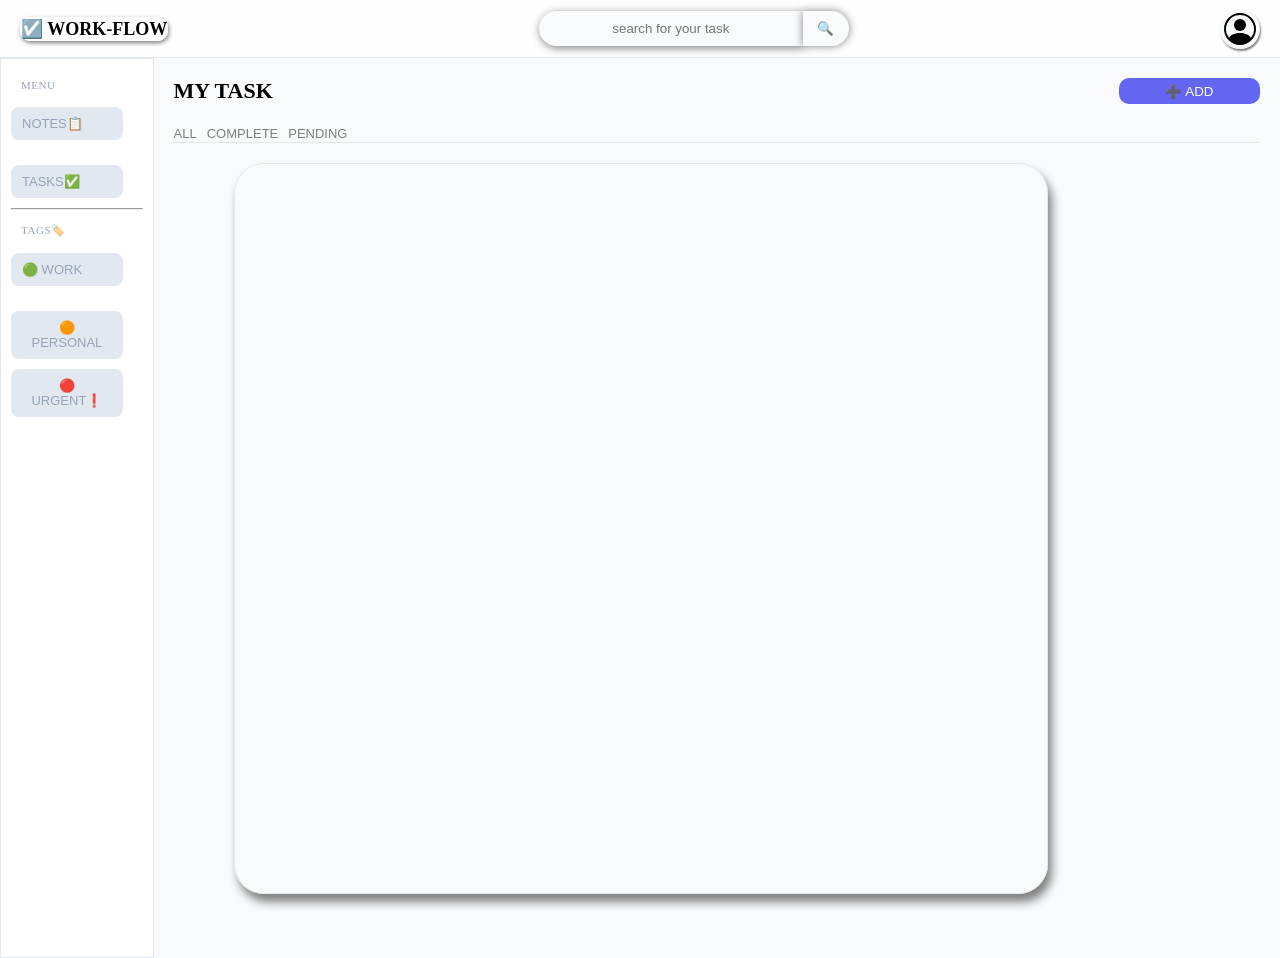
<file: index.html>
<!DOCTYPE html>
<html lang="en">
<head>
    <meta charset="UTF-8">
    <meta name="viewport" content="width=device-width, initial-scale=1.0">
    <title>Document</title>
    <link rel="stylesheet" href="todo.css">
    
</head>
<body>
    
<header>

    <div id="logo"> ☑️ <span>WORK-FLOW</span></div>
        <div id="search_bar">
            <input type="text" id="search" placeholder="search for your task">
            <button>🔍</button>
        </div>
        <div id="profile"><span><svg xmlns="http://www.w3.org/2000/svg" width="16" height="16" fill="currentColor" class="bi bi-person-circle" viewBox="0 0 16 16">
  <path d="M11 6a3 3 0 1 1-6 0 3 3 0 0 1 6 0"/>
  <path fill-rule="evenodd" d="M0 8a8 8 0 1 1 16 0A8 8 0 0 1 0 8m8-7a7 7 0 0 0-5.468 11.37C3.242 11.226 4.805 10 8 10s4.757 1.225 5.468 2.37A7 7 0 0 0 8 1"/>
</svg></span></div>

</header>

<main>

        <section id="slide_bar">
    
                    <div class="bar_box">

            <span class="menu">MENU</span>
            <div class="nav-box" id="notes-ch"><button>NOTES📋</button></div>
            <div class="nav-box" id="task-ch"><button>TASKS✅</button></div>

            <hr>

            <span class="menu">TAGS🏷️</span>
            <div class="nav-box"><button>🟢 WORK</button></div>
            <div class="nav-box"><button>🟠 PERSONAL</button></div>
            <div class="nav-box"><button>🔴 URGENT❗</button></div>

            </div>

        </section>

        <section id="main_container">

                

            <div id="task_bar-add">
                    <span>MY TASK</span>
                    <button id="add_task">➕ ADD</button>
            </div>

          

                            <DIV id="all_tab">

                    <div class="tab" ><button value ="all">ALL</button></div>
                    <div class="tab" ><button value="complete">COMPLETE</button></div>
                    <div class="tab" ><button value="pending">PENDING</button></div>

                    </DIV>
                   
           


            <div id="task_container">

            </div>

        </section>

        <section id="notes_main_container">

                <div id="notes-head">

                    <span id="titel">MY  NOTES</span>
                <button id="add-note">➕ Note</button>

                </div>

                <div id="notes-container">


                      <div class="note-items">
                        <span id="note-titel">note 1 </span>
                            <span class="note-content">helllo everyone i am vinit mishra <br>
                            this is test note</span>
                            <div id="notes-logs">
                                
                                <span class="note-date">created on: </span>
                                <button class="delete-note">🗑️</button>
                                   <span class="tags"></span>
                            </div>
                </div>

                  <div class="note-items">
                        <span id="note-titel">note 1 </span>
                            <span class="note-content">helllo everyone i am vinit mishra <br>
                            this is test note</span>
                            <div id="notes-logs">
                                
                                <span class="note-date">created on: </span>
                                <button class="delete-note">🗑️</button>
                                   <span class="tags"></span>
                            </div>
                </div>

                  <div class="note-items">
                        <span id="note-titel">note 1 </span>
                            <span class="note-content">helllo everyone i am vinit mishra <br>
                            this is test note</span>
                            <div id="notes-logs">
                                
                                <span class="note-date">created on: </span>
                                <button class="delete-note">🗑️</button>
                                   <span class="tags"></span>
                            </div>
                </div>

                  <div class="note-items">
                        <span id="note-titel">note 1 </span>
                            <span class="note-content">helllo everyone i am vinit mishra <br>
                            this is test note</span>
                            <div id="notes-logs">
                                
                                <span class="note-date">created on: </span>
                                <button class="delete-note">🗑️</button>
                                   <span class="tags"></span>
                            </div>
                </div>

                 

        </section>





<!-- OVERLAY -->


    <!-- POPUP -->
    <div id="popup" class="hidden">

        <h2>Create New Task</h2>

        <input type="text" id="task_name" placeholder="Enter task">

        <input type="date" id="due_date">

        <select id="category">
            <option value="work">WORK</option>
            <option value="personal">PERSONAL</option>
            <option value="urgent">URGENT</option>
        </select>

        <div class="popup_buttons">
            <button id="add-task-btn">Add Task</button>
            <button id="close_popup">Cancel</button>
        </div>

    </div>








</main>





<script src="todo.js"></script>
</body>
</html>
</file>
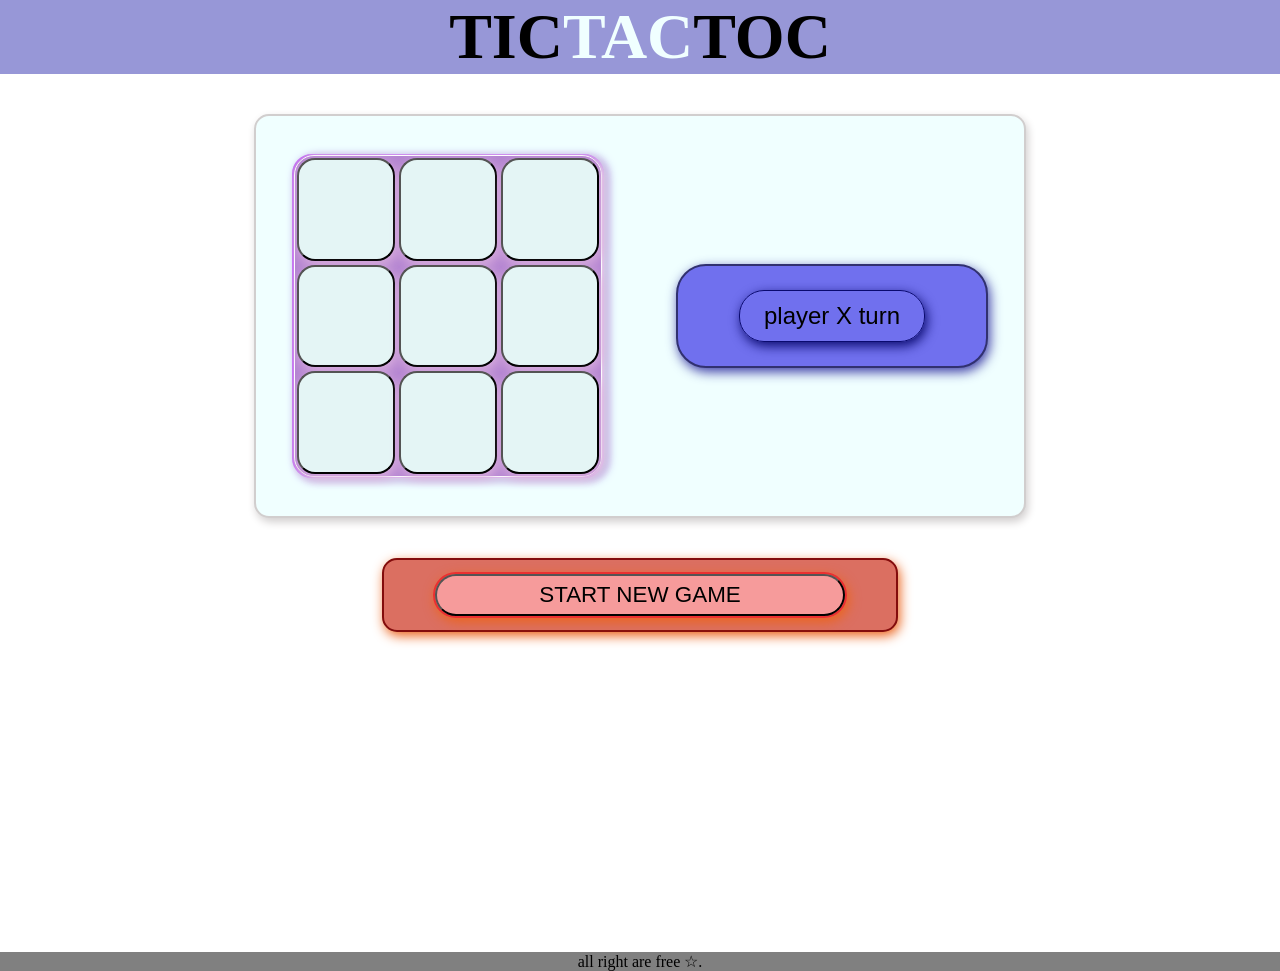
<file: gameZEROcross/index.html>
<!DOCTYPE html>
<html lang="en">
<head>
    <meta charset="UTF-8">
    <meta name="viewport" content="width=device-width, initial-scale=1.0">
    <title>ZERO//CROSS</title>
   <link rel="stylesheet" href="ticTACtoc.css">
</head>
<body>
   
    <div id = "heading">
            <header><h1>TIC<span>TAC</span>TOC</h1></header>        
    </div>
<main>
    <div id="container">
    <section id ="board">

        <div id="board3x3">

            <button class="cell"></button>
              <button class="cell"></button>
                <button class="cell"></button>
                     <button class="cell"></button>
                          <button class="cell"></button>
                              <button class="cell"></button>
                     <button class="cell"></button>
                 <button class="cell"></button>
            <button class="cell"></button>
        </div>
        </section>
        
         <section id="display">
         <div id="setup">
            <div id="viewer">
                <p>player X turn</p>
            </div>
         </div>
    </section>
    

    </div>
   
   </main>
     <section id="control">
                <div id="buttonBox">
                   <button id="play_replay">START NEW GAME</button>
            
                </div>
    </section>
    <footer>all right are  free &star;.</footer>
</body>

<script src="ticTactoc.js"></script>
</html>
</file>
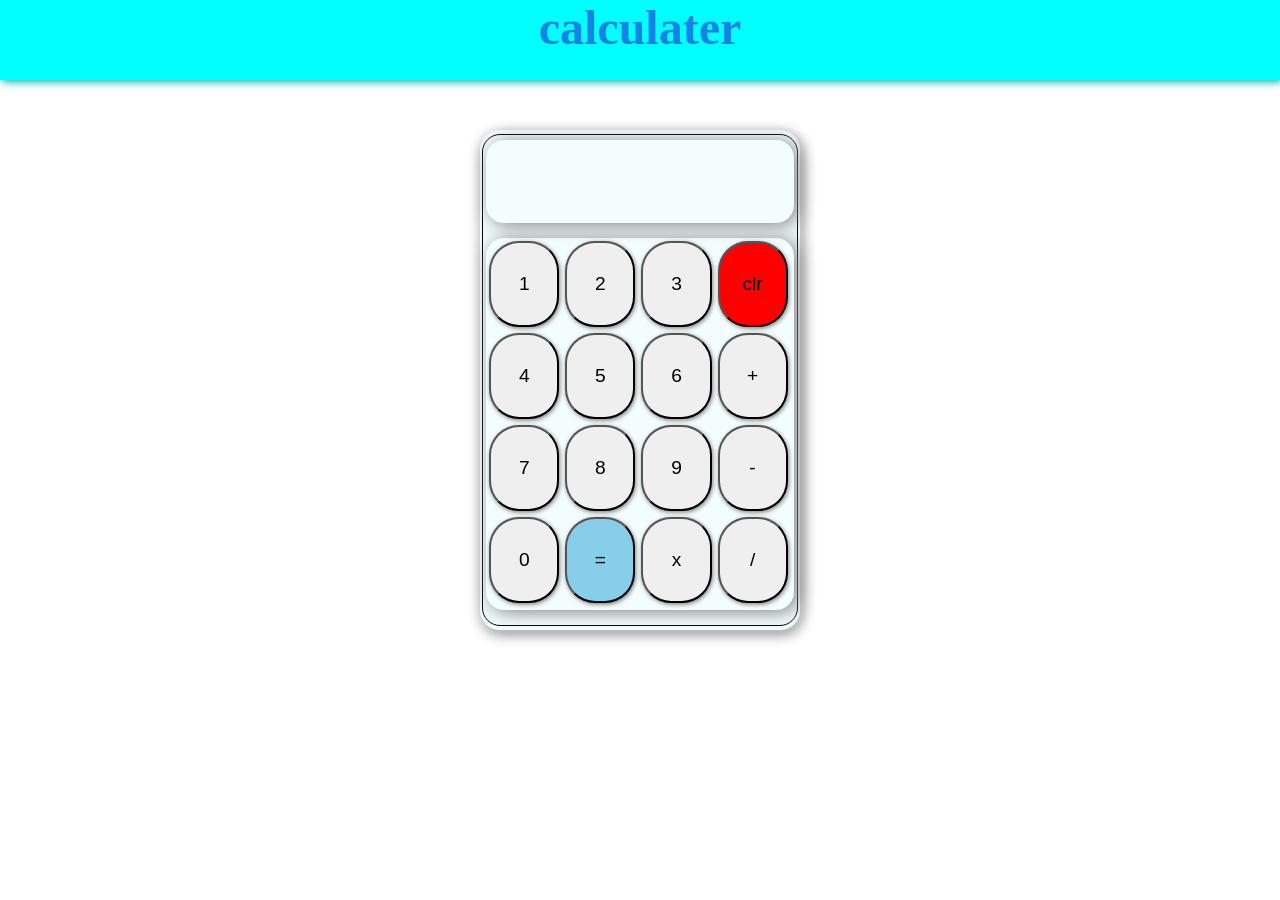
<file: webCalculator/cal.html>
<!DOCTYPE html>
<html lang="en">
<head>
    <meta charset="UTF-8">
    <meta name="viewport" content="width=device-width, initial-scale=1.0">
    <title>vinit cal</title>
    <link rel="stylesheet" href="cal.css">
</head>
<body>
    <header>
        <section id = head>
            <h1>calculater</h1>
        </section>
    </header>

    <main>

            <section id = "calBody">

                    <div id = "outerbox">

                            <div id="display">
                             <p></p>
                            </div>

                            <section id="butBox">
                               <div id="inputbut">
                                  
                                    <button class="input" value="1">1</button>
                                 <button class="input" value="2">2</button>
                                  <button class="input" value="3">3</button>
                                  <button class="clr" value ="clr">clr</button>

                                          <button class="input" value="4">4</button>
                                          <button class="input" value="5">5</button>
                                          <button class="input" value="6">6</button>
                                          <button class="input" value="+">+</button>

                                         <button class="input" value="7">7</button>
                                         <button class="input" value="8">8</button>
                                         <button class="input" value="9">9</button>
                                         <button class="input"  value="-">-</button>

                                         <button class="input" value="0">0</button>
                                          <button class="equal" value="=">=</button>
                                         <button class="input" value="*">x</button>
                            
                                         <button class="input" value="/">/</button>
                                       
                                       

                                                                    
                                         </div>

                                            

                            </section>


                    </div>

            </section>


    </main>


</body>
<script src="cal.js"></script>
</html>
</file>
<file: todo.css>
*{
    margin: 0;
    padding: 0;
    box-sizing: border-box;
}

body{
    background-color:  #F8FAFC 
}

header{
    background-color: rgb(255, 254, 254);
    display: flex;
    justify-content: space-between;
    height: 58px;
    border-bottom: 1px solid #E2E8F0;
    align-items: center;
   
    padding: 0 20px ;
}

header #logo{
    font-size: 18px;
    font-weight: bold;
    gap: 1px;

    border: 1px solid white;
    border-radius: 10px;
    box-shadow: 1px 2px 4px gray;

}

header #profile{
   
    border-radius: 50%;
    box-shadow: 1px 2px 2px gray;
    height:40px;
    width: 40px;
    display: flex;
    align-items: center;
    justify-content: center;
    background-color: #F8FAFC ;
}

header #profile span{
      height: 80%;
    width: 80%;
}

header #profile span svg{
    height: 100%;
    width: 100%;
}


header #search_bar{
    display:flex;
padding: 0; 
    height: 60%;
    width: 25%;
   
   
}

header #search_bar input{
    width: 85%;
    background-color: #F8FAFC;
    border: 1px solid transparent;
  border-radius:20px 0px 0px 20px;
  box-shadow: 1px 2px 8px  gray;
  text-align: center;
 
}


header #search_bar button{
     width: 15%;
    background-color: #F8FAFC;
    border: 1px solid transparent;
  border-radius:0px 20px 20px 0px;
  box-shadow: 0px 0px 8px  gray;
}

header #search_bar button:active{
    transform: scale(0.9);
    background-color: blue;
}

main{
    display: flex;
   
    padding: 0;
        flex-direction: row;
       
}


main #slide_bar{
    
width: 12%;
background-color: #fff ;
border: 1px solid #E2E8F0 ;
padding: 16px 10px;
display: flex;
flex-direction: column;
gap: 4px;
flex-shrink: 0;
flex-wrap: wrap; 



}

main #slide_bar .bar_box{
    display: flex;
    flex-direction: column;
    gap: 10px;
    flex-wrap: wrap;

}

main #slide_bar .bar_box .menu{

    font-size: 11px;
    color: #94A3B8;
    font-weight: 500;
    padding: 4px 10px 6px;
    letter-spacing: 0.05em;
    text-transform: uppercase;

}




main #slide_bar .bar_box .nav-box button{

    padding: 8px 10px;
    border-radius: 8px;
    font-size: small;
    border: 1px solid transparent;
    display: flex;
    text-align: center;
    gap: 14px;
    width: 85%;
     color: #94A3B8;
     background-color: #E2E8F0;
     transition: 10ms;
    
}

main #slide_bar .bar_box .nav-box button:active{
    transform: scale(0.9);
}

#main_container{
    padding: 20px 20px;
    width: 88%;
    height: 100dvh;
}

#main_container #task_bar-add{
        display: flex;
        justify-content: space-between;
        margin-bottom: 20px;
}

#main_container #task_bar-add span{
    font-size: 22px;
    font-weight: bold;
}
#main_container #task_bar-add button{

    width: 13%;
    background-color: #6366F1;
    border: none;
    color: #FFF;
    border-radius: 10px;
    
}

#main_container #all_tab{
    display: flex;
    gap: 10px;
    border-bottom:1px solid #E2E8F0;
    margin-top: 10px;
    margin-bottom: 20px;
}

#main_container #all_tab button{
    border: none;
    background-color: transparent;
    font-size: small;
    color: gray;
}

#task_container{

    display: flex;
    flex-direction: column;
    height: 85%;
    width: 75%;
    margin-left: 60px;
    box-shadow: 4px 8px 10px gray ;
    border: 1px solid #E2E8F0;
    border-radius: 30px;
    padding: 15px 18px;
    gap: 5px;

}

#task_container #task {

display: flex;
gap: 10px;
align-items: flex-start;
padding: 5px 3px;
    border-bottom: 1.2px solid #e3e5e8;
    position: relative;


}

#task_container #task .task_checkbox{
        appearance: none;
    width: 18px;
    height: 18px;
    border: 1px solid
     black;
    border-radius: 80%;
    cursor: pointer;
    position: relative;

} 

#task_container #task .task_checkbox:checked{
    background-color: green;
}

#task_container #task .task_content{

    width: 85%;
}


#task_container #task .task_content .task_name {


    font-size: 14px;
    color: #1E293B;
    font-weight: 400;
    line-height: 1.4;



}

#task_container #task .task_content #logs {

    display: flex;
    align-items: center;
    gap: 8px;
    margin-top: 4px;
}


#task_container #task .task_content #logs .due-date {
        font-size: 11px;
    color: #94A3B8;

}

#task_container #task .task_content #logs .delete_task{
    background-color: transparent;
}



#notes_main_container{

padding: 16px 20px;
width: 85%;
display: block;

}

#notes_main_container #notes-head{
 display: flex;
 justify-content: space-between;
 padding: 20px;
 margin-bottom: 30px;



}

#notes_main_container #notes-head #titel{

   font-size: 22px;
   font-weight: bold;

}

#notes_main_container #notes-head #add-note{
      width: 13%;
    background-color: #6366F1;
    border: none;
    color: #FFF;
    border-radius: 10px;
    
}

#notes_main_container #notes-container{
padding: 10px 15px;
margin: 10px;
  height: 85%;
    width: 85%;
    margin-left: 60px;
    box-shadow: 4px 8px 10px gray ;
    border: 1px solid #E2E8F0;
    border-radius: 30px;
    padding: 15px 18px;
    cursor: pointer;
display: grid;
gap: 14px;


}



#notes_main_container #notes-container .note-items{

   
    border: 1px solid rgb(231, 225, 225);
    border-radius: 20px;
    padding: 20px ;
    cursor: pointer;
display: block;
transition: 1.4s ;


}

#notes_main_container #notes-container .note-items:hover{
box-shadow:  4px 8px 10px gray ;
transform: scale(1.05);
}

#notes_main_container #notes-container .note-items #note-titel{

            font-size: 22px;
    color: #1E293B;
    font-weight: 600;
    line-height: 1.4;
    display: block;


}

#notes_main_container #notes-container .note-items  .note-content {
        color: gray;
        font-weight: 400;
        line-height: 1.6;
        display: block;
        font-size: 16px;
}

#notes_main_container #notes-container .note-items #notes-logs{
    display: flex;
    justify-content: space-between;
    padding: 2px 2px;

}


#notes_main_container #notes-container .note-items #notes-logs .delete-note{
    background-color: transparent;
    border: none;

}

#notes_main_container #notes-container .note-items #notes-logs .note-date{
    font-size: 12px;
    font-weight: 400px;
    color: #1E293B;
}

@media (max-width:600px){

    main #slide_bar{
        display: none;
    }
    

}


/* HIDDEN */

.hidden{

    display: none;
}


/* OVERLAY */


#popup{

    position: fixed;
    top: 40dvh;
    left: 50dvh;
    
    z-index: 1000;

    width: 350px;

    padding: 25px;

    border-radius: 20px;

    background: rgba(194, 190, 190, 0.459);
  backdrop-filter: blur(6px);

    border: 1px solid rgba(255, 255, 255, 0.236);

    box-shadow: 1px 4px 16px rgba(0, 0, 0, 0.54);

    backdrop-filter: blur(10px);

    display: flex;
    flex-direction: column;
    gap: 15px;

    color: rgba(0, 0, 0, 0.447);
}



#popup input,
#popup select{
    padding: 12px;

    border: none;

    border-radius: 10px;

    outline: none;
}




.popup_buttons{
    display: flex;
    justify-content: space-between;
}

.popup_buttons button{
    padding: 10px 20px;

    border: none;

    border-radius: 10px;

    cursor: pointer;
}
</file>
<file: gameZEROcross/ticTACtoc.css>
*{
    margin: 0;
    padding: 0;

}

#heading header{
    background-color: rgb(151, 151, 215);
       text-align: center;
       font-size: 2em;
}

#heading span{
    color: azure;
}

#container{
    height: 400px;
    width: 60%;
    margin: 40px auto;
    background-color: azure;
    border: 2px solid rgb(209, 206, 206);
    border-radius: 15px;
    box-shadow: 2px 4px 8px rgb(209, 206, 206);
    display: flex;
    justify-content: center;
    align-items: center;
    flex-direction: row;
    justify-content: space-around;
   
}

#board{
    height: 80%;
    width: 40%;
    background-color: rgb(180, 133, 209);
    border: 2px solid rgb(193, 105, 241);
    border-radius: 20px;
    box-shadow: 4px 2px 10px rgb(157, 125, 220);
    display: flex;
    justify-content: center;
    align-items: center;
}

#board #board3x3{
    width: 100%;
    height: 100%;
    border: 1px solid white;
    border-radius: 20px;
    display: grid;
    grid-template-columns: repeat(3,2fr);
   box-shadow:4px 2px 10px rgb(233, 231, 231) ;


}

#board #board3x3 button{
    border-radius: 18px;
    margin: 2px;
    box-shadow: 2px 4px 12px rgb(219, 176, 222);
    font-size: 2em;
   background-color: rgb(228, 245, 245);
   
        
}

#board #board3x3 button:active{
                transform: scale(0.9);
                background-color: rgb(167, 215, 234);
}


#display{
    width: 40%;
    height: 25%;
    border: 2px solid rgb(49, 49, 112);
    background-color: rgb(112, 112, 238);
    border-radius: 30px;
      box-shadow: 2px 4px 12px  rgb(61, 61, 167);
      display: flex;
      justify-content: center;
      align-items: center;

}

#display #setup {
    height: 50%;
    width: 60% ;
    border: 0.8px solid rgb(10, 10, 111);
    border-radius: 25px;
    display: flex;
    justify-content: center;
    align-items: center;
    box-shadow: 2px 4px 12px  rgb(10, 10, 111) ;
}



#display #setup #viewer{
    font-size: 1.5em;
    font-family:'Gill Sans', 'Gill Sans MT', Calibri, 'Trebuchet MS', sans-serif;
}

#control{
    height: 70px;
    width: 40%;
    display: flex;
    justify-content: center;
    align-items: center;
    margin: 30px auto;
    background-color: rgb(219, 111, 97);
    border: 2px solid rgb(131, 12, 12);
    border-radius: 15px;
      box-shadow: 2px 4px 12px  rgb(235, 101, 30) ;
}



#control #buttonBox{
    height: 60%;
    width: 80%;
      border: 2px solid rgb(235, 48, 48);
         box-shadow: 2px 4px 12px  rgb(235, 101, 30) ;
         border-radius: 25px;
         display: flex;
         justify-content: center;
         align-items: center;

}

#control #buttonBox button{
    width: 100%;
    height: 100%;
    border-radius: 25px;
    font-size: 1.4em;
    background-color: rgb(246, 155, 155);
    transition: 0.8ms;
}

#control #buttonBox button:active{
    transform: scale(0.9);
}


footer{
    background-color: gray;
    margin-top: 25%;
    text-align: center;
}
</file>
<file: webCalculator/cal.css>
*{
    margin: 0;
    padding: 0;
}

#head {
           background-color: aqua;
           height: 80px;
           text-align: center;
           font-size: 2em;
           box-shadow: 2px 2px 8px rgb(16, 173, 173);
           color: rgb(19, 131, 230);


}

#calBody{

    height: 500px;
    width: 25%;
    margin: 50px auto;
    background-color: rgb(243, 253, 253);
       border-radius: 20px;
       box-shadow: 2px 4px 14px gray;
            display: flex;
            flex-direction: column;
            justify-content: center;
            align-items: center;
         


}

#calBody #outerbox{

    height: 98%;
    width: 98%;
    border: 1px solid black;
    border-radius:18px ;
    box-shadow: 1px 2px 7px rgb(243, 253, 253);
    display: flex;
    
    align-items: center;
  flex-direction: column;


}

#calBody #outerbox #display{
        height: 20%;
    width: 98%;
    box-shadow: 4px 2px 18px gray;
    border-radius: 18px;
   display: flex;
   align-items: center;
   justify-content: end;
   font-size: 1.4em;
   margin-top: 5px;

}
#calBody #outerbox #display p{
    margin-right: 5px;
}

#calBody #outerbox #butBox {
    height: 90%;
    width: 98%;
     box-shadow: 4px 2px 18px gray;
    border-radius: 18px;
    margin: 15px auto;

    
}

#calBody #outerbox #butBox #inputbut{
      height: 99%;
    width: 99%;
    display: grid;
    grid-template-columns: repeat(4,2fr);
   
}


#calBody #outerbox #butBox #inputbut button{

    border-radius: 30px;
    margin: 3px;
    font-size: 1.2em;
   box-shadow: 1px 1.5px  4px gray;

 
}

#calBody #outerbox #butBox #inputbut .clr{
    background-color: red;
}

#calBody #outerbox #butBox #inputbut .equal{
    background-color:skyblue;

}

#calBody #outerbox #butBox #inputbut button:active{
                    transform: scale(0.9);

}
</file>
